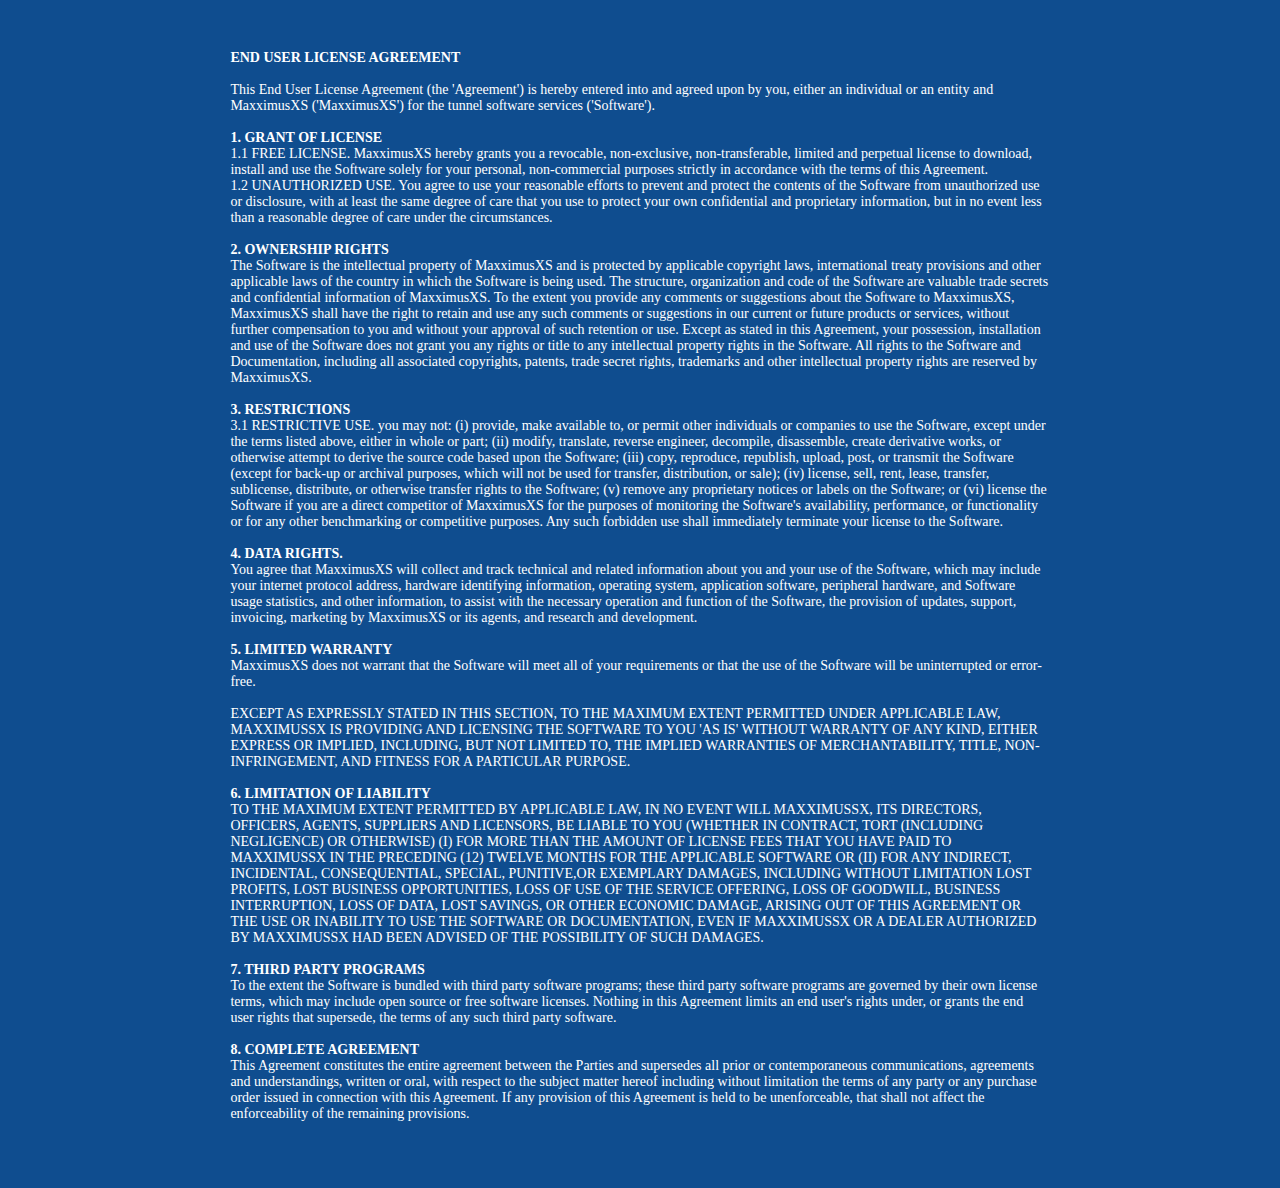
<file: eula/index.html>
<!DOCTYPE html>
<!-- saved from url=(0018)http://nyanit.com/ -->
<html>
<head>
	<meta http-equiv="Content-Type" content="text/html; charset=windows-1252">
	<title>MaxximusXS Tunnel Software - End User Licence Agreement</title>
	<link href="./css/style.css" rel="stylesheet">
</head>
<body>
	<div id="feedme">
	<p>
		<b>END USER LICENSE AGREEMENT</b><br><br>
		This End User License Agreement (the 'Agreement') is hereby entered into and agreed upon by you, either an individual or an entity and MaxximusXS ('MaxximusXS') for the tunnel software services ('Software').
		<br><br>
		<b>1. GRANT OF LICENSE</b><br>
		1.1 FREE LICENSE. MaxximusXS hereby grants you a revocable, non-exclusive, non-transferable, limited and perpetual license to download, install and use the Software solely for your personal, non-commercial purposes strictly in accordance with the terms of this Agreement.
		<br>1.2 UNAUTHORIZED USE. You agree to use your reasonable efforts to prevent and protect the contents of the Software from unauthorized use or disclosure, with at least the same degree of care that you use to protect your own confidential and proprietary information, but in no event less than a reasonable degree of care under the circumstances.
		<br><br>
		<b>2. OWNERSHIP RIGHTS<br></b>
		The Software is the intellectual property of MaxximusXS and is protected by applicable copyright laws, international treaty provisions and other applicable laws of the country in which the Software is being used. The structure, organization and code of the Software are valuable trade secrets and confidential information of MaxximusXS. To the extent you provide any comments or suggestions about the Software to MaxximusXS, MaxximusXS shall have the right to retain and use any such comments or suggestions in our current or future products or services, without further compensation to you and without your approval of such retention or use.
		Except as stated in this Agreement, your possession, installation and use of the Software does not grant you any rights or title to any intellectual property rights in the Software. All rights to the Software and Documentation, including all associated copyrights, patents, trade secret rights, trademarks and other intellectual property rights are reserved by MaxximusXS.
		<br><br>
		<b>3. RESTRICTIONS<br></b>
		3.1 RESTRICTIVE USE. you may not: (i) provide, make available to, or permit other individuals or companies to use the Software, except under the terms listed above, either in whole or part; (ii) modify, translate, reverse engineer, decompile, disassemble, create derivative works, or otherwise attempt to derive the source code based upon the Software; (iii) copy, reproduce, republish, upload, post, or transmit the Software (except for back-up or archival purposes, which will not be used for transfer, distribution, or sale); (iv) license, sell, rent, lease, transfer, sublicense, distribute, or otherwise transfer rights to the Software; (v) remove any proprietary notices or labels on the Software; or (vi) license the Software if you are a direct competitor of MaxximusXS for the purposes of monitoring the Software's availability, performance, or functionality or for any other benchmarking or competitive purposes. Any such forbidden use shall immediately terminate your license to the Software.
		<br><br>
		<b>4. DATA RIGHTS.<br></b>
		You agree that MaxximusXS will collect and track technical and related information about you and your use of the Software, which may include your internet protocol address, hardware identifying information, operating system, application software, peripheral hardware, and Software usage statistics, and other information, to assist with the necessary operation and function of the Software, the provision of updates, support, invoicing, marketing by MaxximusXS or its agents, and research and development.
		<br><br>
		<b>5. LIMITED WARRANTY<br></b>
		MaxximusXS does not warrant that the Software will meet all of your requirements or that the use of the Software will be uninterrupted or error-free.
		<br><br>
		EXCEPT AS EXPRESSLY STATED IN THIS SECTION, TO THE MAXIMUM EXTENT PERMITTED UNDER APPLICABLE LAW, MAXXIMUSSX IS PROVIDING AND LICENSING THE SOFTWARE TO YOU 'AS IS' WITHOUT WARRANTY OF ANY KIND, EITHER EXPRESS OR IMPLIED, INCLUDING, BUT NOT LIMITED TO, THE IMPLIED WARRANTIES OF MERCHANTABILITY, TITLE, NON-INFRINGEMENT, AND FITNESS FOR A PARTICULAR PURPOSE.
		<br><br>
		<b>6. LIMITATION OF LIABILITY<br></b>
		TO THE MAXIMUM EXTENT PERMITTED BY APPLICABLE LAW, IN NO EVENT WILL MAXXIMUSSX, ITS DIRECTORS, OFFICERS, AGENTS, SUPPLIERS AND LICENSORS, BE LIABLE TO YOU (WHETHER IN CONTRACT, TORT (INCLUDING NEGLIGENCE) OR OTHERWISE) (I) FOR MORE THAN THE AMOUNT OF LICENSE FEES THAT YOU HAVE PAID TO MAXXIMUSSX IN THE PRECEDING (12) TWELVE MONTHS FOR THE APPLICABLE SOFTWARE OR (II) FOR ANY INDIRECT, INCIDENTAL, CONSEQUENTIAL, SPECIAL, PUNITIVE,OR EXEMPLARY DAMAGES, INCLUDING WITHOUT LIMITATION LOST PROFITS, LOST BUSINESS OPPORTUNITIES, LOSS OF USE OF THE SERVICE OFFERING, LOSS OF GOODWILL, BUSINESS INTERRUPTION, LOSS OF DATA, LOST SAVINGS, OR OTHER ECONOMIC DAMAGE, ARISING OUT OF THIS AGREEMENT OR THE USE OR INABILITY TO USE THE SOFTWARE OR DOCUMENTATION, EVEN IF MAXXIMUSSX OR A DEALER AUTHORIZED BY MAXXIMUSSX HAD BEEN ADVISED OF THE POSSIBILITY OF SUCH DAMAGES.
		<br><br>
		<b>7. THIRD PARTY PROGRAMS<br></b>
		To the extent the Software is bundled with third party software programs; these third party software programs are governed by their own license terms, which may include open source or free software licenses. Nothing in this Agreement limits an end user's rights under, or grants the end user rights that supersede, the terms of any such third party software.
		<br><br>
		<b>8. COMPLETE AGREEMENT<br></b>
		This Agreement constitutes the entire agreement between the Parties and supersedes all prior or contemporaneous communications, agreements and understandings, written or oral, with respect to the subject matter hereof including without limitation the terms of any party or any purchase order issued in connection with this Agreement. If any provision of this Agreement is held to be unenforceable, that shall not affect the enforceability of the remaining provisions.
		<br><br>
	</p>
	</div>
</body>
</html>
</file>
<file: eula/css/style.css>
body {
	background: #0F4D8F;
	margin: 50px auto;
	padding: 0;
	text-align: center;
	color: #fff;
	font-size: 20px;
}

#feedme {
	font-size: 14px;
	text-align: left;
	padding-left: 18%;
	padding-right: 18%;
	font-family: Calibri;
}

#feedme img {
	padding: 20px;
}
</file>
